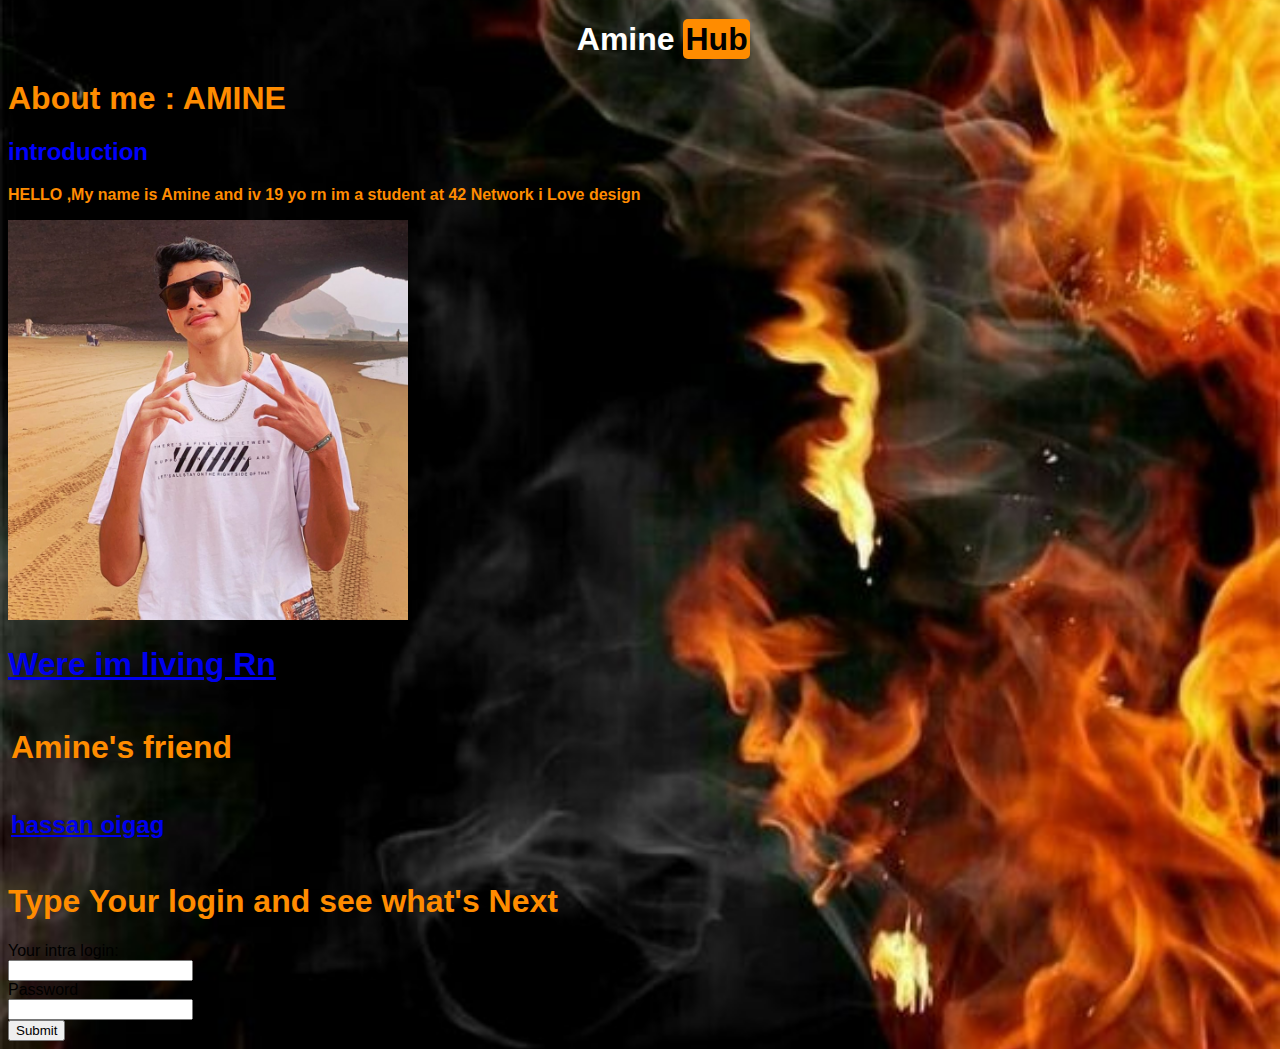
<file: index.html>
<!DOCTYPE html>
<html>

    <head>
        <title>My First HTML Document</title>
        <link rel="stylesheet" href="./style.css">
    </head>
    <body>
        <div id="center">
            <h1><label id="ss">Amine</label> <label id="hub">Hub</label></h1>
        </div>
        <h1 id="amine">About me : AMINE</h1>
        <h2>introduction</h2>
        <p><strong>HELLO ,My name is Amine and iv 19 yo rn im a student at 42 Network i Love design</strong></p>
        <img src = "amine .jpg" width="400" height="400">
        <h1> <a href = "./localisation.html" target="_blank">Were im living Rn</a>  </h1>
        <table>
            <th><h1>Amine's friend</h1> </th>
            <tr>
                <td><h2><strong> <a href = "./hoigag copy.jpg" >hassan oigag</a></strong></h2></td>
            </tr>
        </table>
        <form action="./maining.html" method="get">
            <h1>Type Your login and see what's Next</h1>
            <label for="username">Your intra login:</label><br>
            <input type="text" name="username" >
            <br>
            <label for="password">Password</label><br>
            <input type="password">
            <br> 
                <input type="submit"> 
                
            </form>
    </body>
</html>
</file>
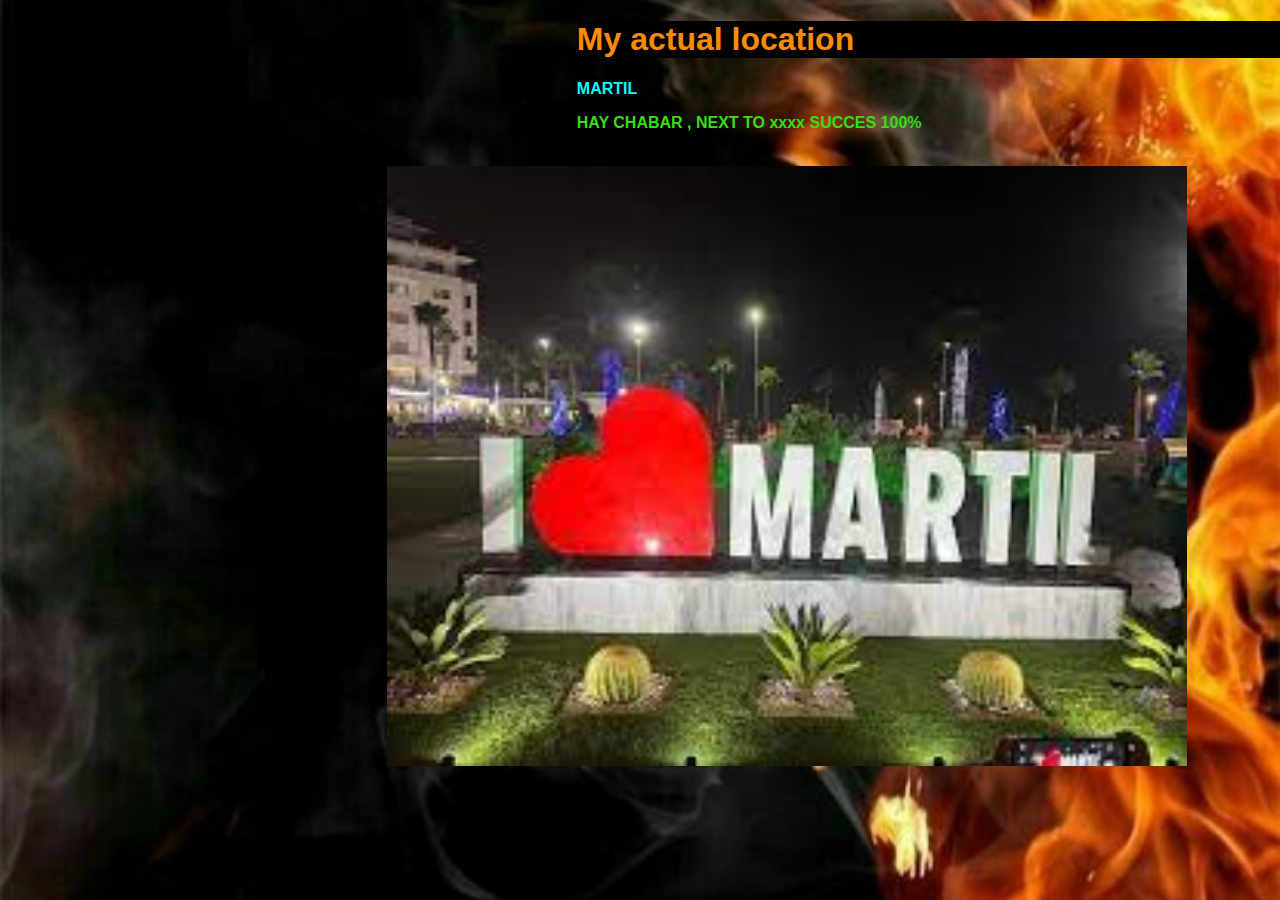
<file: localisation.html>
<!DOCTYPE html>
<html>
    <head>
        <title>our localisation</title>
        <link rel="stylesheet" href="style.css">
    </head>
    <body>
            <div id="buddy">
            <h1>My actual location</h1>
            </div>
            <div>
                <p><strong id="loc">MARTIL</strong></p>
                <p><strong id="pbod">HAY CHABAR , NEXT TO xxxx SUCCES 100%</strong></p><br>
                <div id="image">
                    <img src = "images.jpg" width="800" height="600">
                </div>
            </div>
        </body>

</html>
</file>
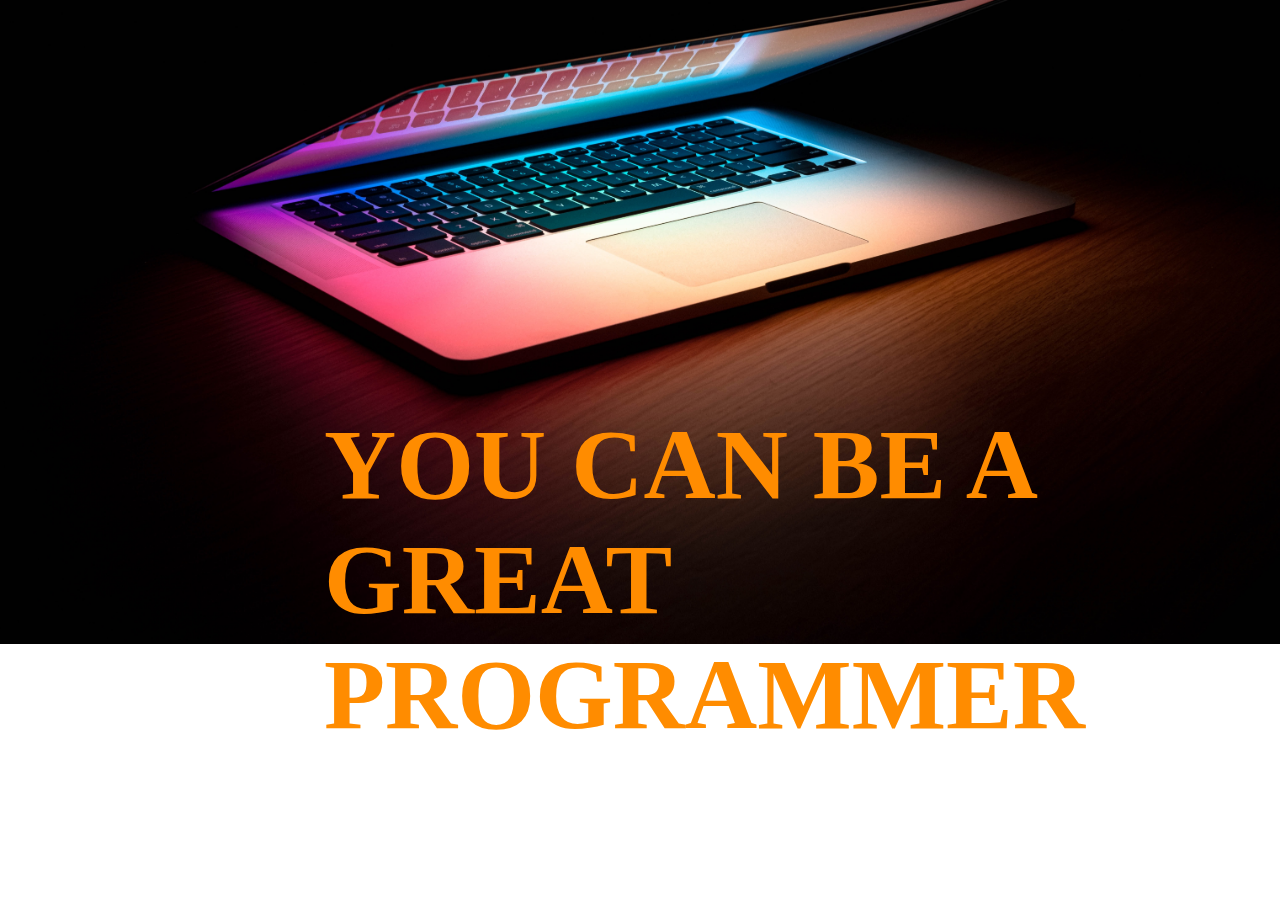
<file: maining.html>
<!DOCTYPE html>
<html>
    <head>
        <title>Main</title>
        <link rel="stylesheet" href="new.css">
    </head>
    <body>
        <h1><strong> YOU CAN BE  A GREAT PROGRAMMER</strong></h1>
    </body>
</html>
</file>
<file: style.css>
body{
    font-family: -apple-system, BlinkMacSystemFont, 'Segoe UI', Roboto, Oxygen, Ubuntu, Cantarell, 'Open Sans', 'Helvetica Neue', sans-serif;
    background-image: url('./fire.jpeg');
    background-size: cover;
    background-position: center;
    background-repeat: no-repeat;
}
h1{
    color:darkorange;

} 
p{
    color: darkorange;
}
h2{
    color: blue;
}
body{
    background-color:black;
}
#amine{
    color: darkorange;
}
#ll
{
    color: darkorange;
}
#center{
        position: relative ;
        right: 45%;
        left: 45%;
}
#ss{
    color: white;
}
#hub{
    text-decoration-line: chartreuse;
    color: black;
    padding: 2px;
    border-radius: 5px;
    background-color:darkorange; 
}

#buddy{
    background-color: black;
    position: relative;
    right: 80%;
    left: 45%;
}

#loc{
    color: cyan;
    position: relative;
    right: 50%;
    left: 45%;
}
#pbod{
    color: rgb(55, 221, 22);
    position: relative;
    right: 55%;
    left: 45%;
}
#image{
    position: relative;
    right: 50%;
    left: 30%;
}
</file>
<file: new.css>
body{
    background-image: url('./joshua-reddekopp-SyYmXSDnJ54-unsplash.jpg');
    background-size: cover;
    background-position: center;
    background-repeat: no-repeat;
}
h1{
    color: darkorange;
    width: 1000px;
    height: 300px;
    position: relative;
    right:50%;
    left: 25%;
    top: 9cm;
    font-size: 100px;
   
}
</file>
